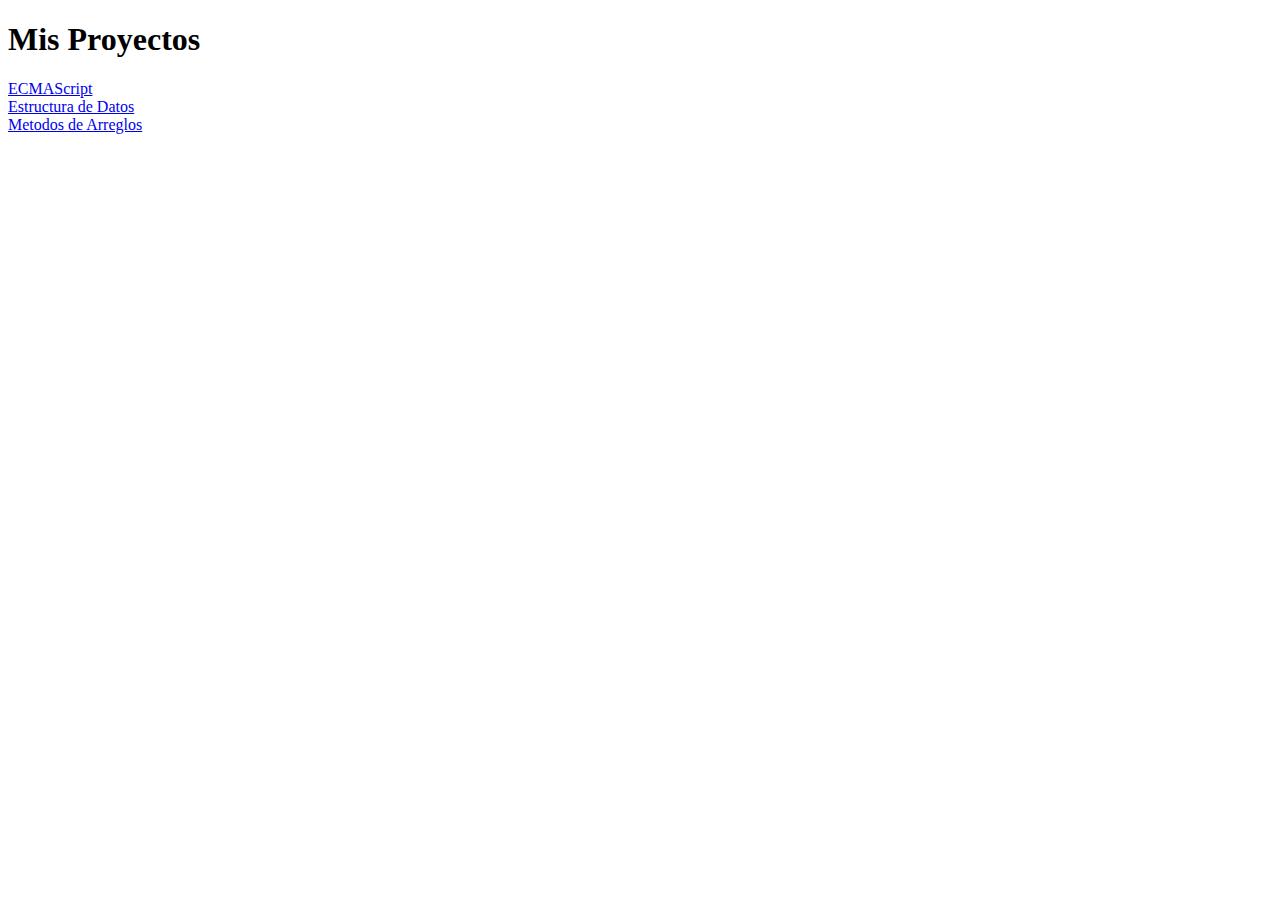
<file: index.html>
<!DOCTYPE html>
<html lang="en">
<head>
    <meta charset="UTF-8">
    <meta name="viewport" content="width=device-width, initial-scale=1.0">
    <title>Document</title>
</head>
<body>
    <h1>Mis Proyectos</h1>
    <div>
        <a href="./01-intro-ECMAscript/">ECMAScript</a>
    </div>
    <div>
        <a href="./02-Estructura-de-Datos/">Estructura de Datos</a>
    </div>
    <div>
        <a href="./03-Metodos-Arreglos/Mi-Tienda-Online/">Metodos de Arreglos</a>
    </div>
    
</body>
</html>
</file>
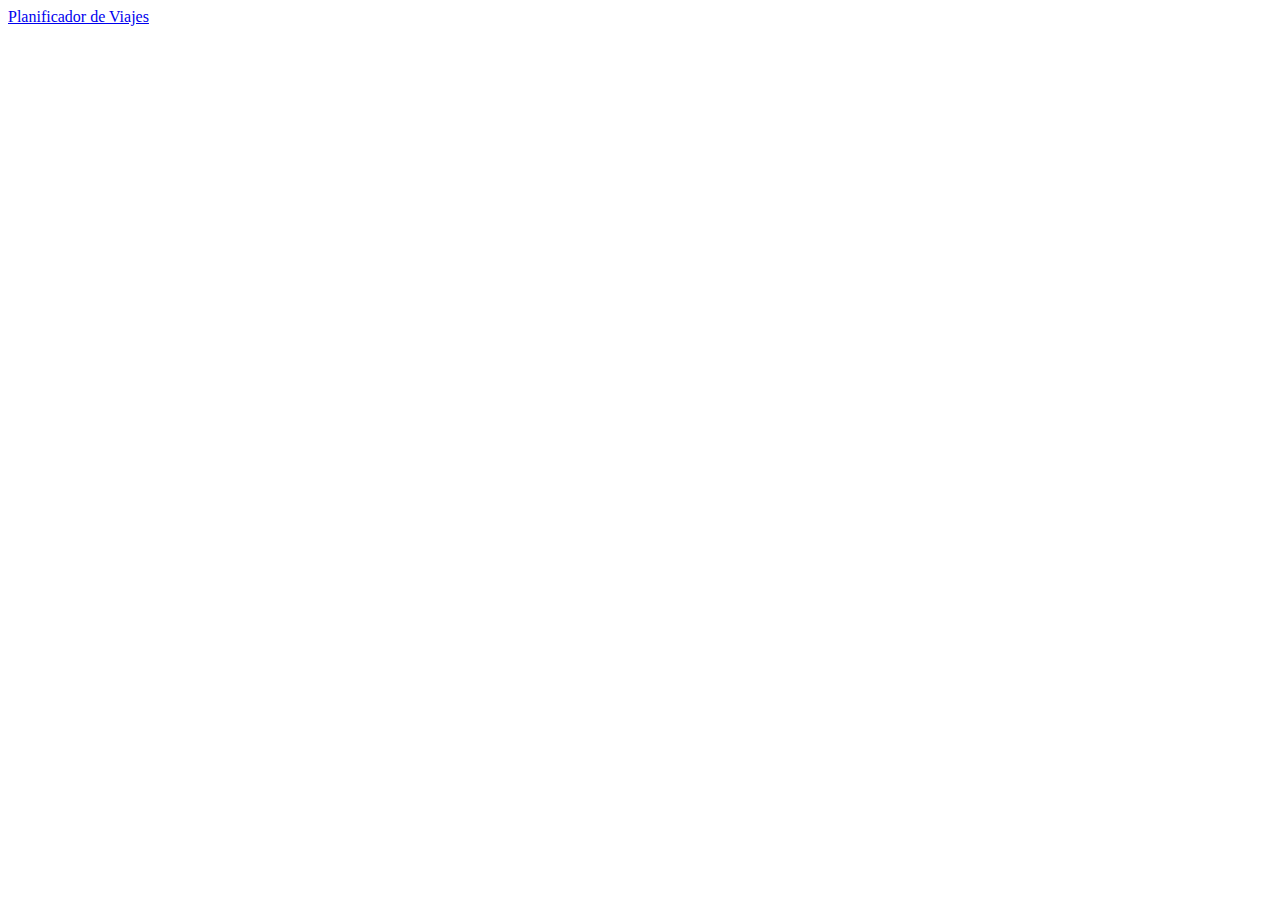
<file: 01-intro-ECMAscript/index.html>
<!DOCTYPE html>
<html lang="en">
<head>
    <meta charset="UTF-8">
    <meta name="viewport" content="width=device-width, initial-scale=1.0">
    <title>Intro ECMAScript</title>
</head>
<body>
    <div>
        <a href="./Proyecto-planificador-viajes/">Planificador de Viajes</a>
    </div>
    <script src="app.js"></script>
</body>
</html>
</file>
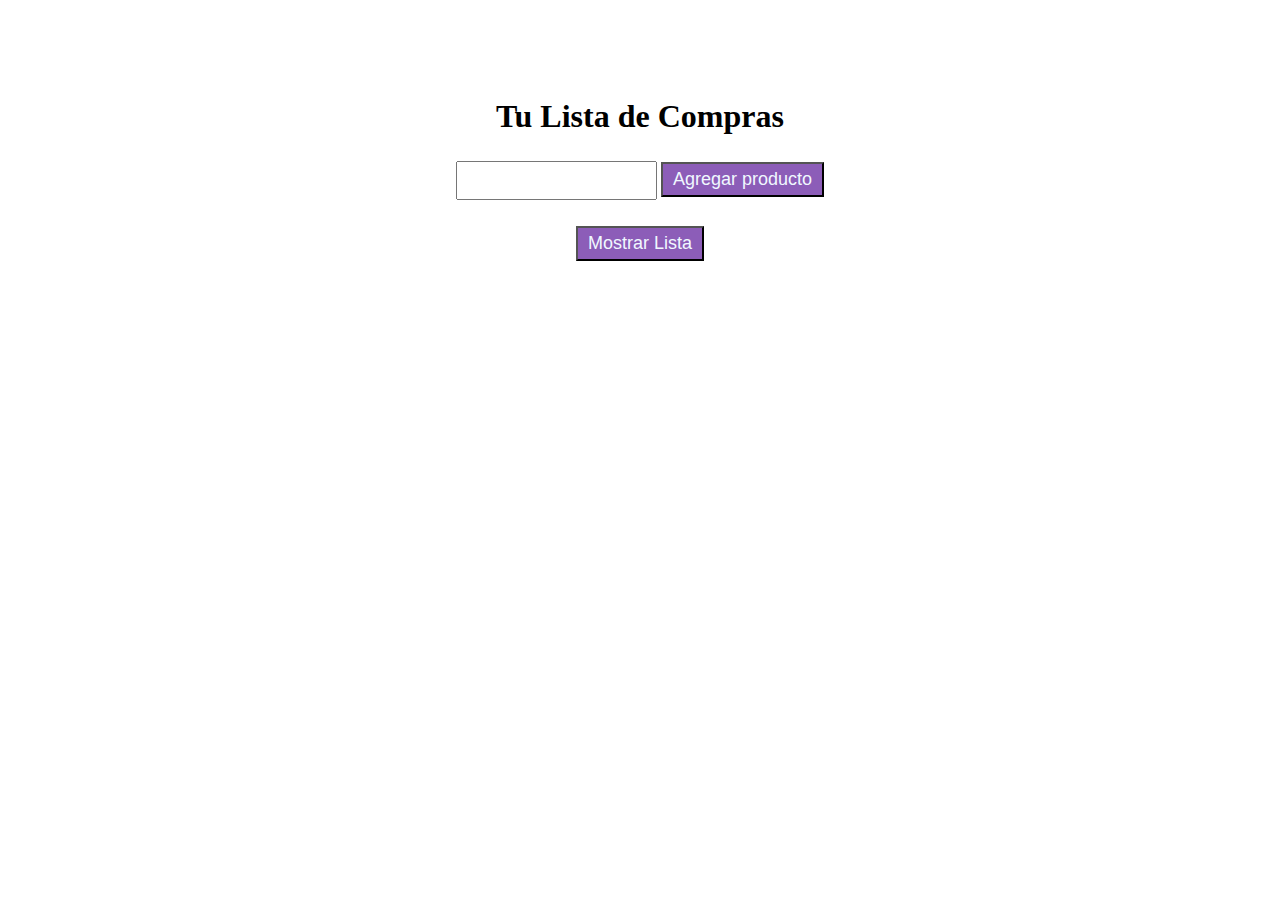
<file: 02-Estructura-de-Datos/index.html>
<!DOCTYPE html>
<html lang="en">
<head>
    <meta charset="UTF-8">
    <meta name="viewport" content="width=device-width, initial-scale=1.0">
    <title>Document</title>
    <link rel="stylesheet" href="style.css">
</head>
<body>
    <section>
        <div class="agregarProducto">
            <h2>Tu Lista de Compras</h2>
            <input id="producto" type="text">
            <button onclick="agregarProducto()" >Agregar producto</button>
            

        </div>
    </section>
    <section>
        <div>
            <button onclick="mostrarLista()">Mostrar Lista</button>
        </div>
    </section>
    <section class="listaCompras">
      
        <div class="lista">

        </div>
    </section>
    <script  src="app.js"> </script>
</body>
</html>
</file>
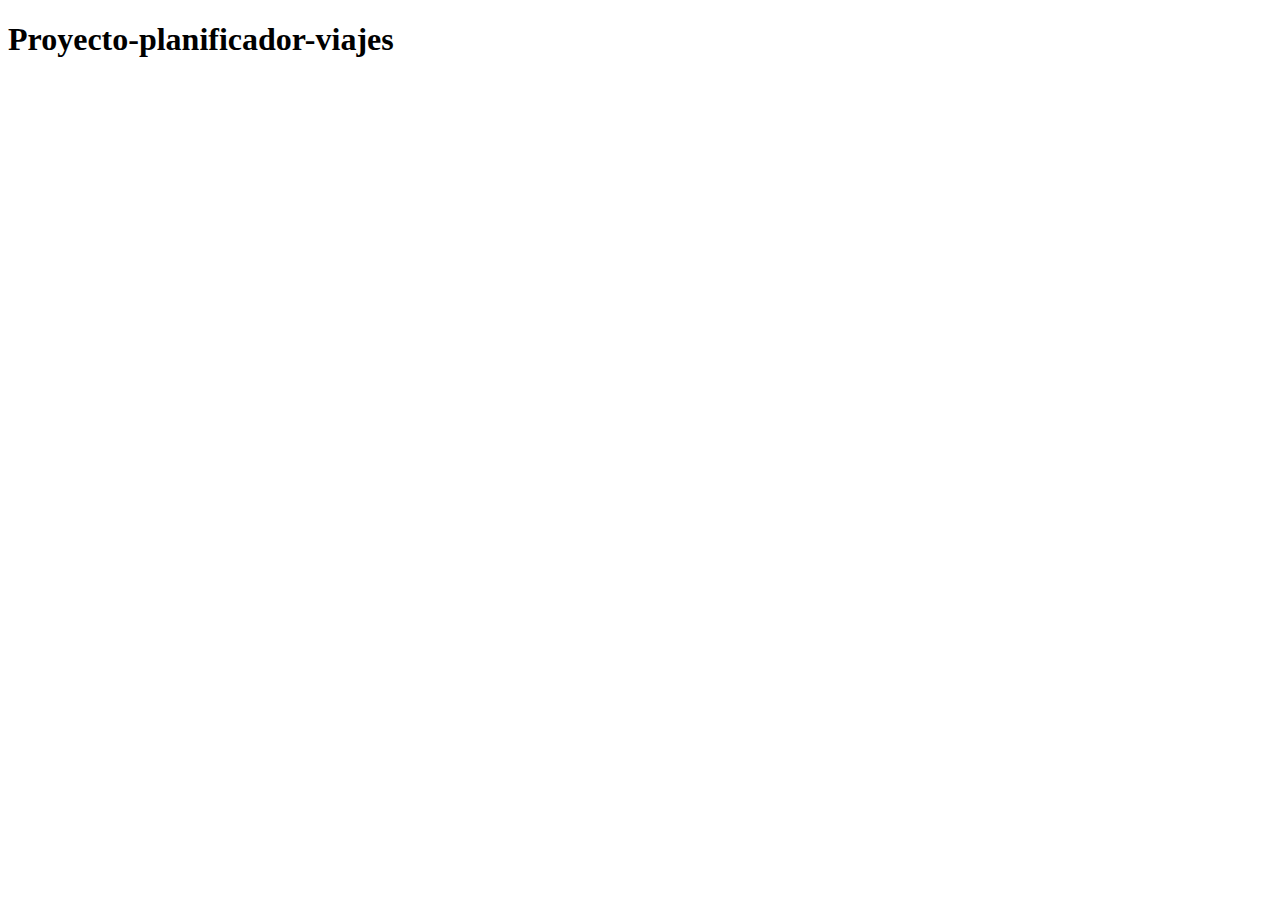
<file: 01-intro-ECMAscript/Proyecto-planificador-viajes/index.html>
<!DOCTYPE html>
<html lang="en">
<head>
    <meta charset="UTF-8">
    <meta name="viewport" content="width=device-width, initial-scale=1.0">
    <title>Documeent</title>
</head>
<body>
    <h1>Proyecto-planificador-viajes</h1>
    <script  type="module" src="./app.js"></script>
    <script  type="module" src="./viajes.js"></script>
</body>
</html>
</file>
<file: 02-Estructura-de-Datos/style.css>
section{
    display: flex;
    justify-content: center;

}
.agregarProducto{
    margin-top: 5%;
    text-align: center;
    margin-bottom: 2%;
}
h2{
    font-size: xx-large;
}
input{
    padding: 10px;
}
.listaCompras{
    margin-top: 3%;
}

button{
    background-color: rgb(140, 93, 184);
    color: aliceblue;
    font-size: large;
    padding: 5px 10px;
}
</file>
